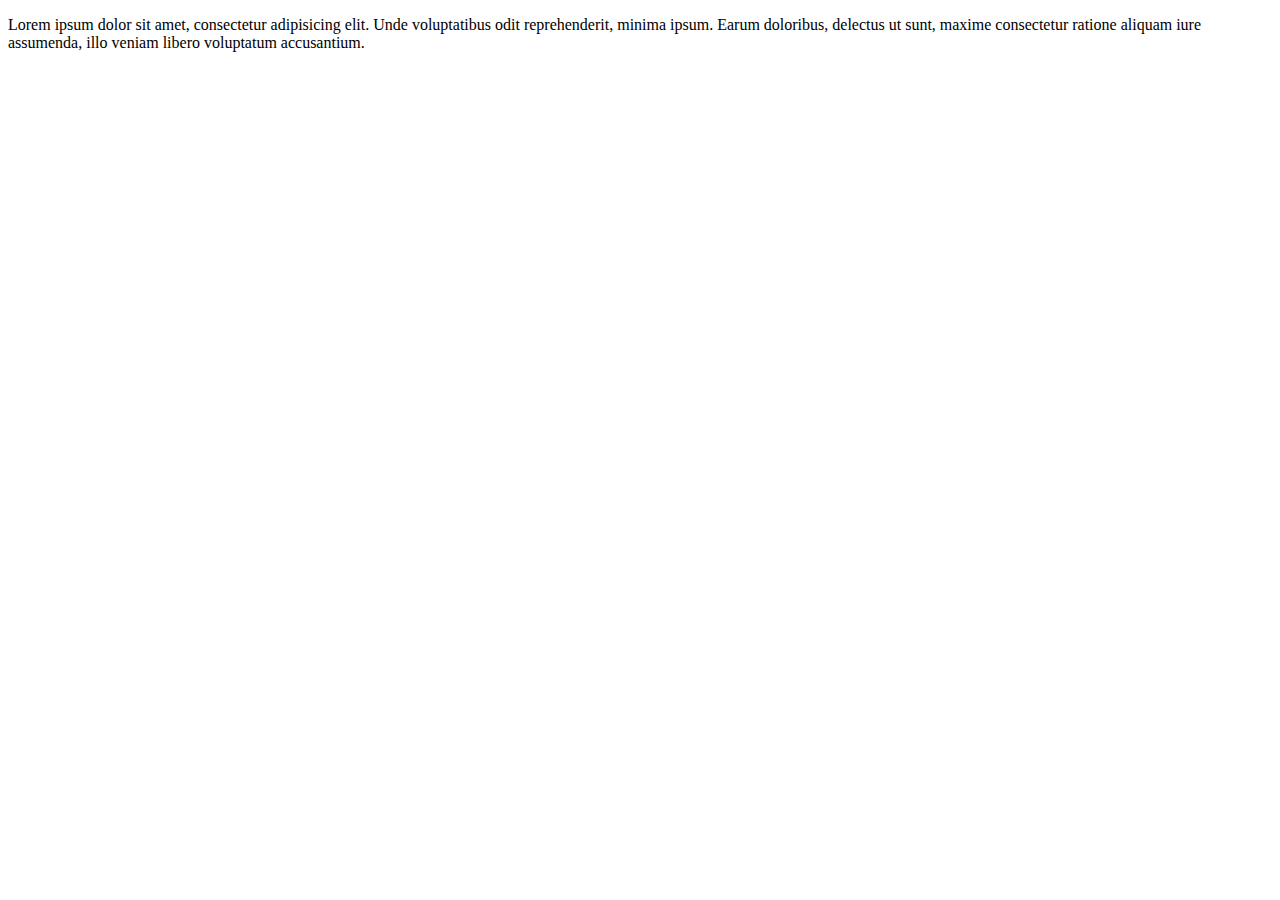
<file: index.html>
<!doctype html>
<html>
<head>
<meta charset="utf-8">
<title>Home Page</title>
</head>

<body>
	<div class="con">
		<p>Lorem ipsum dolor sit amet, consectetur adipisicing elit. Unde voluptatibus odit reprehenderit, minima ipsum. Earum doloribus, delectus ut sunt, maxime consectetur ratione aliquam iure assumenda, illo veniam libero voluptatum accusantium.</p>
	</div>
	<nav></nav>
</body>
</html>
</file>
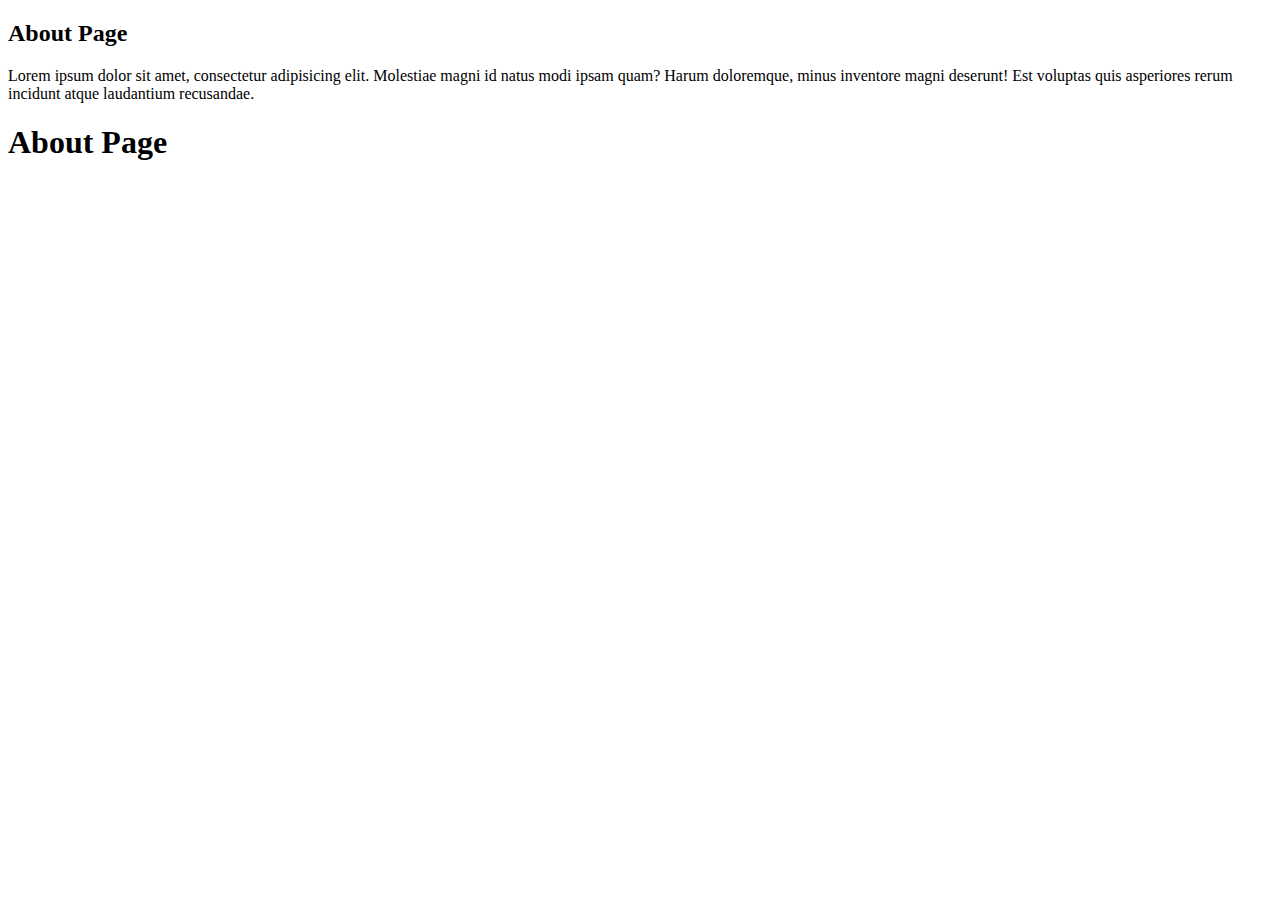
<file: about.html>
<!doctype html>
<html>
<head>
<meta charset="utf-8">
<title>About page</title>
</head>

<body>
	<h2>About Page</h2>
	<p>
		Lorem ipsum dolor sit amet, consectetur adipisicing elit. Molestiae magni id natus modi ipsam quam? Harum doloremque, minus inventore magni deserunt! Est voluptas quis asperiores rerum incidunt atque laudantium recusandae.
	</p>

	<h1>About Page</h1>

</body>
</html>
</file>
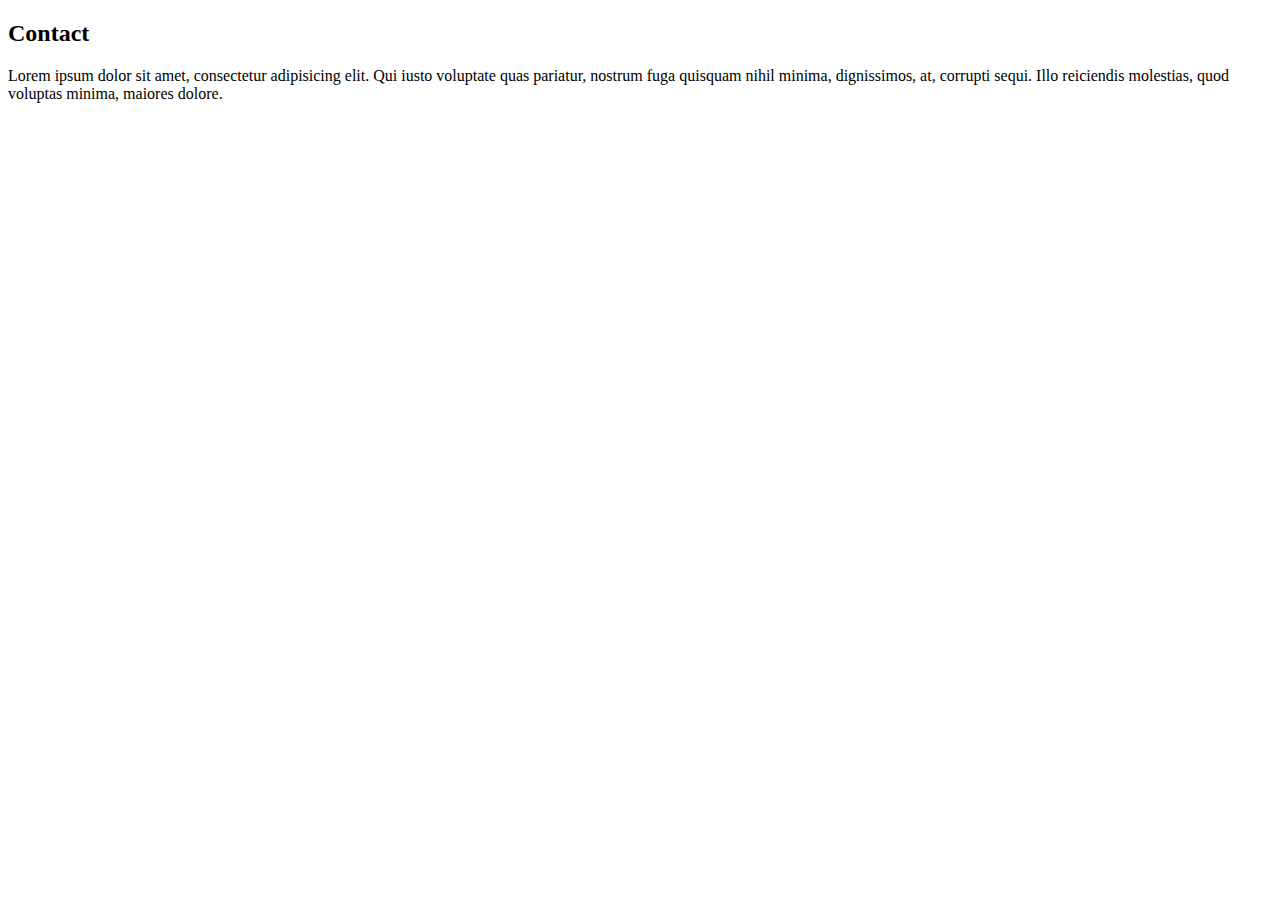
<file: contact.html>
<!doctype html>
<html>
<head>
<meta charset="utf-8">
<title>Contact</title>
</head>

<body>
	<h2>Contact</h2>
	<p>
		Lorem ipsum dolor sit amet, consectetur adipisicing elit. Qui iusto voluptate quas pariatur, nostrum fuga quisquam nihil minima, dignissimos, at, corrupti sequi. Illo reiciendis molestias, quod voluptas minima, maiores dolore.
	</p>

</body>
</html>
</file>
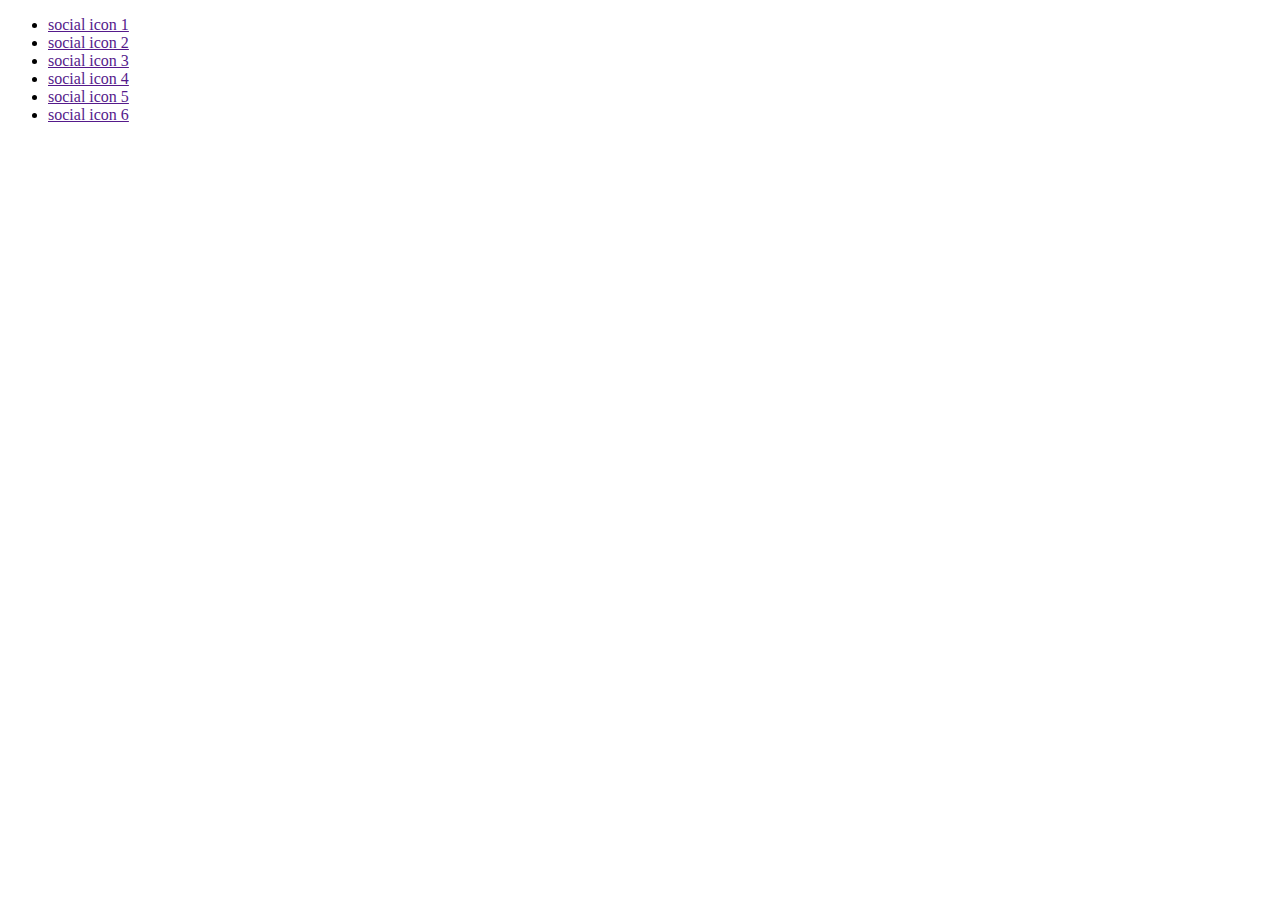
<file: page.html>
<!doctype html>
<html>
<head>
<meta charset="utf-8">
<title>single page</title>
</head>
    
<body>
	<footr>
		<ul>
			<li><a href="">social icon 1</a></li>
			<li><a href="">social icon 2</a></li>
			<li><a href="">social icon 3</a></li>
			<li><a href="">social icon 4</a></li>
			<li><a href="">social icon 5</a></li>
			<li><a href="">social icon 6</a></li>
		</ul>
	</footr>
</body>
</html>
</file>
